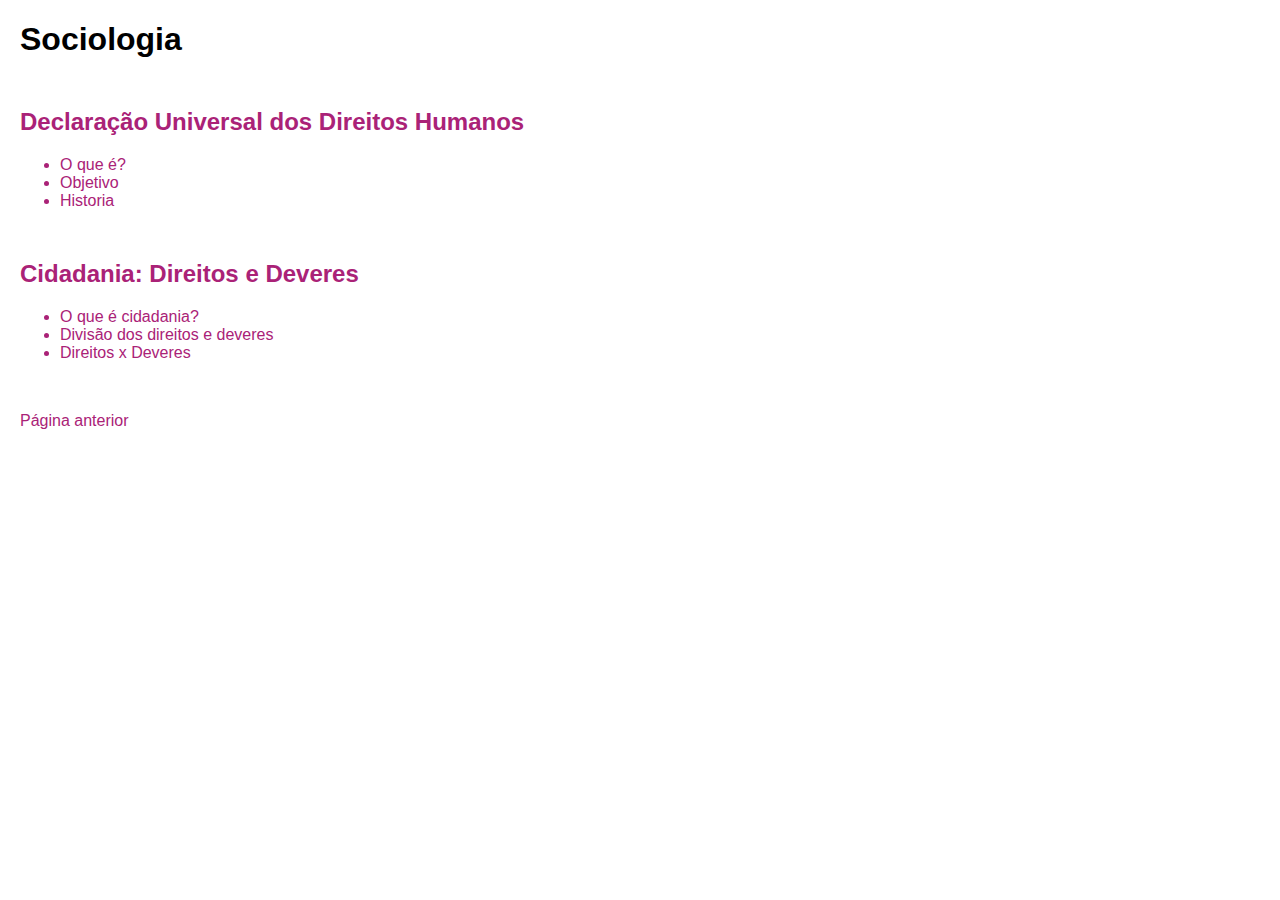
<file: sociologia/index.html>
<!DOCTYPE html>
<html lang="en">
<head>
    <meta charset="UTF-8">
    <meta http-equiv="X-UA-Compatible" content="IE=edge">
    <meta name="viewport" content="width=device-width, initial-scale=1.0">
    <link rel="stylesheet" href="./styles.css">
    <title>Trabalho de Autoria Web</title>
</head>
<body>
    <header>
        <h1>Sociologia</h1>
    </header>
    <section>
        <h2><a href="./nivel2/direitos_humanos.html">Declaração Universal dos Direitos Humanos</a></h2>
        <ul>
            <a href="./nivel2/direitos_humanos.html#descricao"><li>O que é?</li></a>
            <a href="./nivel2/direitos_humanos.html#objetivo"><li>Objetivo</li></a>
            <a href="./nivel2/direitos_humanos.html#historia"><li>Historia</li></a>
        </ul>
    </section>
    <section>
        <h2><a href="./nivel2/cidadania.html">Cidadania: Direitos e Deveres</a></h2>
        <ul>
            <a href="./nivel2/cidadania.html#cidadania"><li>O que é cidadania?</li></a>
            <a href="./nivel2/cidadania.html#divisao"><li>Divisão dos direitos e deveres</li></a>
            <a href="./nivel2/cidadania.html#table"><li>Direitos x Deveres</li></a>
        </ul>
    </section>
    <footer>
        <a href="../">Página anterior</a>
    </footer>
</body>
</html>
</file>
<file: sociologia/styles.css>
body {
    background-image: url('https://img.freepik.com/fotos-gratis/fundo-branco-de-papel-de-arte_35956-2536.jpg?size=626&ext=jpg');
    background-attachment: fixed;
    margin: 20px;
}

table, th, td {
    border: 1px solid #aaa;
    border-collapse: collapse;
}
th, td {
    padding: 10px;
    text-align: center;
    font-size: 20px; 
}

p {
    font-size: 20px;
}

section {
    margin: 50px 0;
}

* {
    font-family: -apple-system, BlinkMacSystemFont, 'Segoe UI', Roboto, Oxygen, Ubuntu, Cantarell, 'Open Sans', 'Helvetica Neue', sans-serif;
}

img {
    height: 20em;
}

a {
    color: #a27;
    text-decoration: none;
}
a:visited {
    color: #a77;
}
</file>
